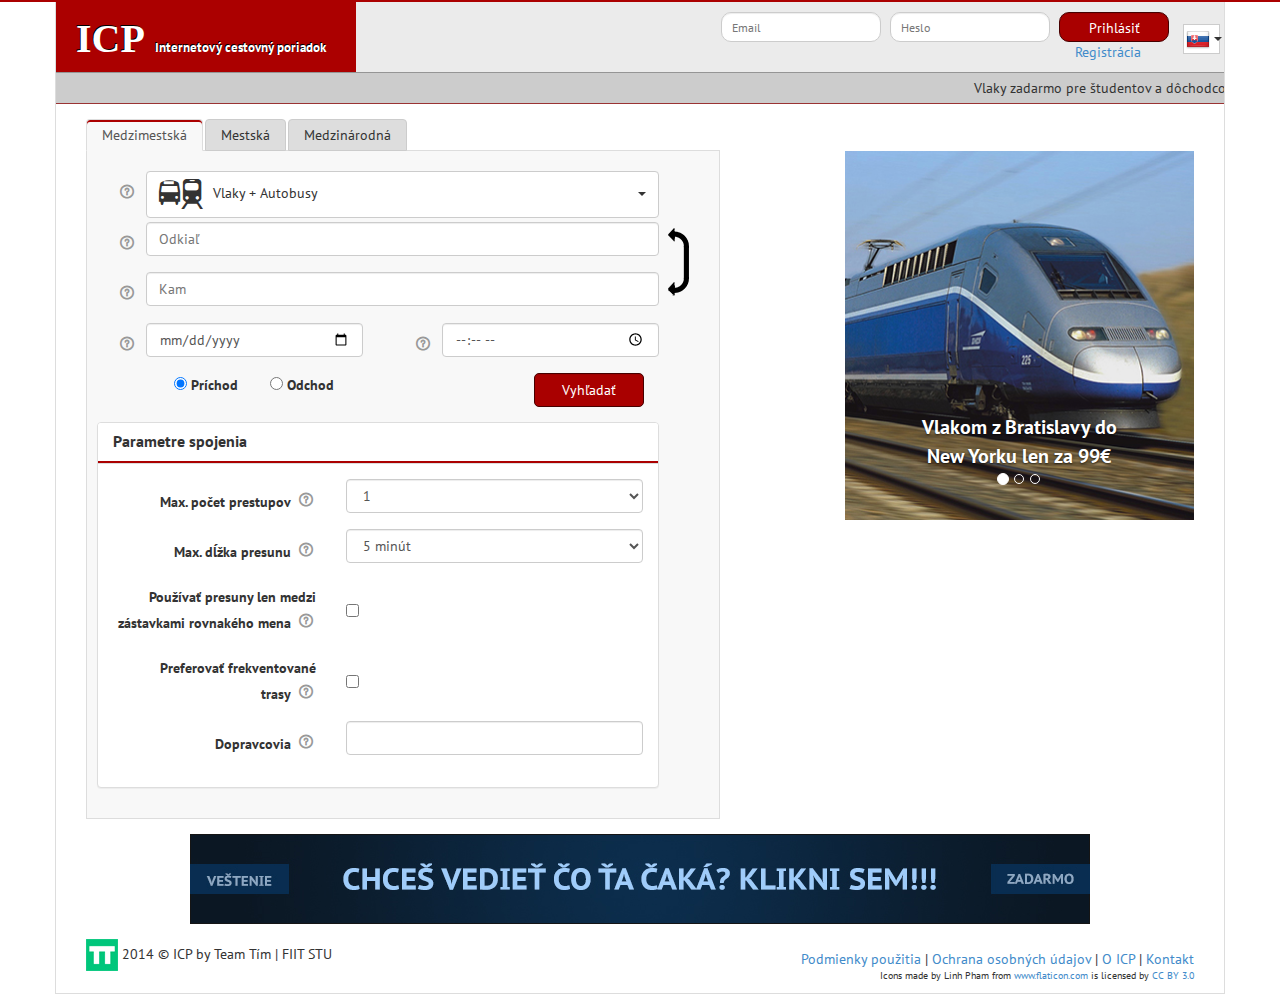
<file: index.html>
<!DOCTYPE html>
<html lang="en">
    <head>
        <meta charset="utf-8">
        <meta http-equiv="X-UA-Compatible" content="IE=edge">
        <meta name="viewport" content="width=device-width, initial-scale=1">
        <title>ICP - Internetový Cestovný Poriadok</title>
        <link href="css/flaticon.css" rel="stylesheet">
        <!-- Bootstrap -->
        <link href="css/bootstrap.min.css" rel="stylesheet">
        <link href="css/bootstrap-select.min.css" rel="stylesheet">
        <!-- Custom style -->
        <link href="css/style.css" rel="stylesheet">
        <link href="css/ajax-loader.css" rel="stylesheet">
        <!-- Font -->
        <link href='http://fonts.googleapis.com/css?family=PT+Sans:400,700,400italic,700italic&amp;subset=latin,latin-ext' rel='stylesheet' type='text/css'>
            <!-- HTML5 Shim and Respond.js IE8 support of HTML5 elements and media queries -->
            <!--[if lt IE 9]>
            <script src="https://oss.maxcdn.com/html5shiv/3.7.2/html5shiv.min.js"></script>
            <script src="https://oss.maxcdn.com/respond/1.4.2/respond.min.js"></script>
            <![endif]-->
        </head>
        <body>
            <div class="container">
                <div id="header">
                    <div id="logo">
                        <a href="#" onclick="showIndex();">
                        <h1 id="logo-text">ICP</h1><h2 id="logo-small-text">Internetový cestovný poriadok</h2>
                        </a>
                    </div>
                    <div id="header-right">
                        <div id="language-select">
                            <div class="input-group">
                                <div class="input-group-btn">
                                    <button type="button" id="language-button" class="btn btn-default dropdown-toggle" data-toggle="dropdown"><img src='img/Slovakia-icon.png'> <span class="caret"></span></button>
                                    <ul class="dropdown-menu dropdown-menu-right" id="language-dropdown" role="menu">
                                        <li><img src='img/Slovakia-icon.png'></li>
                                        <li><img src='img/United-Kingdom-icon.png'></li>
                                    </ul>
                                    </div><!-- /btn-group -->
                                    </div><!-- /input-group -->
                                </div>
                                <div id="login-form-div">
                                    <form action="#" method="post" class="form-inline" id="login-form">
                                        <div class="input-group input-group-sm">
                                            <input type="text" class="form-control" placeholder="Email">
                                        </div>
                                        <div class="input-group input-group-sm">
                                            <input type="password" class="form-control" placeholder="Heslo">
                                        </div>
                                        <div class="input-group input-group-sm">
                                            <input class="main-button form-control" type="submit" value="Prihlásiť">
                                        </div>
                                    </form>
                                    <a href="#" id="register-link" onclick="showRegistration();">Registrácia</a>
                                </div>
                            </div>
                        </div>
                            <ul id="webTicker">
                                <li>Vlaky zadarmo pre študentov a dôchodcov od 17.11.2014.</li>
                                <li>Ako si vybaviť bezplatný lístok (študenti a dôchodcovia).</li>
                                <li>Výluky kvôli rekonštrukcii v železničnej stanici Poprad-Tatry.</li>
                                <li>Miestenky na Vianočný expres už v predaji.</li>
                                <li>Modré vlaky budú počas víkendov jazdiť so zľavou 20%.</li>
                                <li>Zľava na internetový cestovný lístok až 5% pre pravidelných zákazníkov.</li>
                            </ul>
                        <div id="main">
                            <div id="content">
                            </div>
                        </div>
                        <div id="ad-block">
                            <img src="img/reklama.jpg">
                        </div>
                        <div id="footer">
                            <img src="img/tt_logo.jpg">
                            2014 &copy; ICP by Team Tím | FIIT STU
                            <div class="right"><a href="#">Podmienky použitia</a> | <a href="#">Ochrana osobných údajov</a> | <a href="#">O ICP</a> | <a href="#">Kontakt</a><br>
                                <div>Icons made by Linh Pham from <a href="http://www.flaticon.com" title="Flaticon">www.flaticon.com</a>         is licensed by <a href="http://creativecommons.org/licenses/by/3.0/" title="Creative Commons BY 3.0">CC BY 3.0</a></div>
                            </div>
                        </div>
                    </div>
                    <!-- Modal Buy Ticket -->
                    <div class="modal fade" id="myModal" tabindex="-1" role="dialog" aria-labelledby="myModalLabel" aria-hidden="true">
                        <div class="modal-dialog">
                            <div class="modal-content">
                                <div class="modal-header">
                                    <button type="button" class="close" data-dismiss="modal"><span aria-hidden="true">&times;</span><span class="sr-only">Zrušiť</span></button>
                                    <h4 class="modal-title" id="myModalLabel">Nákup cestovného lístka</h4>
                                </div>
                                <div class="modal-body" id="buy-ticket-modal">
                                </div>
                                <div class="modal-footer" id="ticket-modal-footer">
                                    <button type="button" class="btn btn-default" data-dismiss="modal">Zrušiť</button>
                                    <button type="button" class="btn main-button" id="buy-ticket-button">Zakúpiť</button>
                                </div>
                            </div>
                        </div>
                    </div>
                    <!-- Modal Connection Details -->
                    <div class="modal fade" id="detailsModal" tabindex="-1" role="dialog" aria-labelledby="myModalLabel" aria-hidden="true">
                        <div class="modal-dialog modal-details-dialog">
                            <div class="modal-content">
                                <div class="modal-header">
                                    <button type="button" class="close" data-dismiss="modal"><span aria-hidden="true">&times;</span><span class="sr-only">Zrušiť</span></button>
                                    <h4 class="modal-title" id="myModalLabel">Trasa "Malacky" &raquo; "Košice"</h4>
                                </div>
                                <div class="modal-body" id="details-modal">
                                </div>
                                <div class="modal-footer">
                                    <button type="button" class="btn btn-default" data-dismiss="modal">Zatvoriť</button>
                                    <button type="button" class="btn main-button" id="buy-ticket-button">Nákup lístka</button>
                                </div>
                            </div>
                        </div>
                    </div>
                    <!-- jQuery (necessary for Bootstrap's JavaScript plugins) -->
                    <script src="js/jquery.min.js"></script>
                    <!-- Include all compiled plugins (below), or include individual files as needed -->
                    <script src="js/jquery.validate.js"></script>
                    <script src="js/bootstrap.min.js"></script>
                    <script src="js/bootstrap-select.min.js"></script>
                    <script src="js/i18n/defaults-sk_SK.js"></script>
                    <script src="js/jquery.webticker.js"></script>
                    <script src="js/script.js"></script>
                </body>
            </html>
</file>
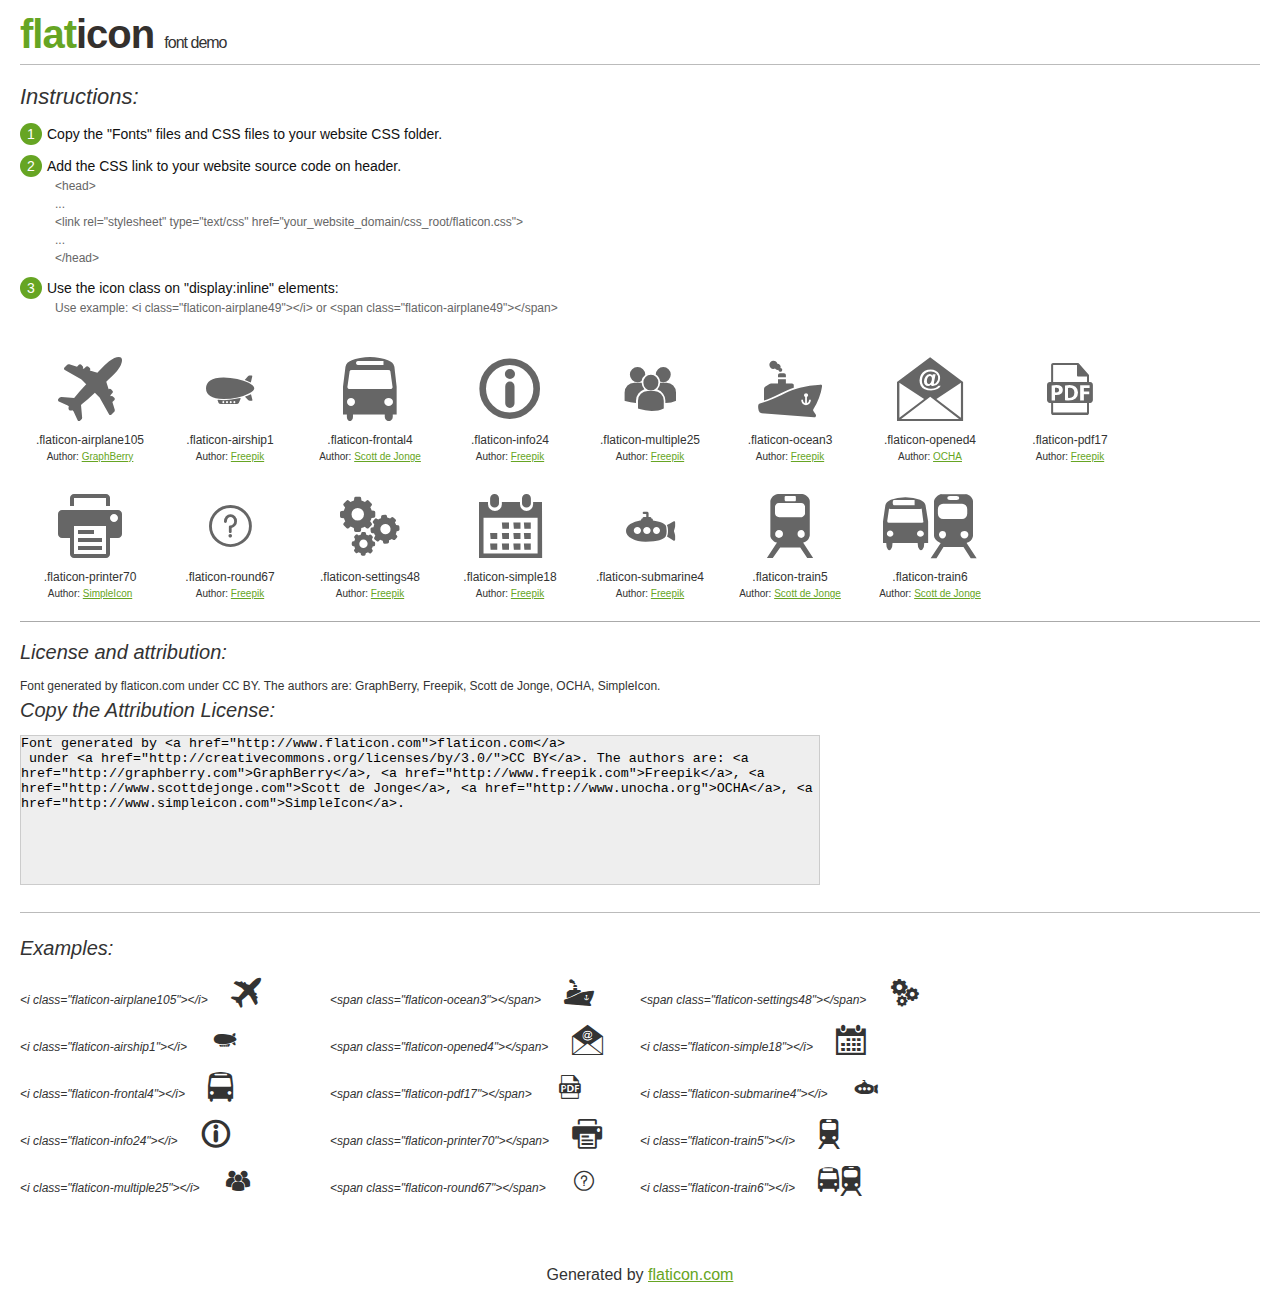
<file: css/flaticon.html>
<!DOCTYPE html>
<html>

<head>
    <title>Flaticon WebFont</title>
    <link rel="stylesheet" type="text/css" href="flaticon.css">
    <meta charset="UTF-8">
    <style>
    body {
        font-family: sans-serif;
        line-height: 1.5;
        font-size: 16px;
        padding: 20px;
        color:#333;
    }
    * {
        -moz-box-sizing: border-box;
        -webkit-box-sizing: border-box;
        box-sizing: border-box;
        margin: 0;
        padding: 0;
    }
    [class^="flaticon-"]:before, [class*=" flaticon-"]:before, [class^="flaticon-"]:after, [class*=" flaticon-"]:after {
        font-family: Flaticon;
        font-size: 30px;
        font-style: normal;
        margin-left: 20px;
        color: #333;
    }
    .image p {
		font-size: 12px;
		margin: 0px;
		clear: none;
		width: 300px;
		line-height: 40px;
	}
    .text {
        float: left;
        font-size:14px;
        margin-top: 15px;
    }
    .text ul {
        margin-left:0px;
        color:#111;
        margin-bottom:20px;
    }
    .text .ex {
        font-size:12px;
        color:#666;
        margin-left:35px;
        display:block;
    }
    .text ul li {
        margin-top:10px;
        list-style:none;
    }
    .num {
        background:#66A523;
        color:#fff;
        border-radius:20px;
        padding:1px;
        display:inline-block;
        width:22px;
        height:22px;
        text-align:center;
        margin-right: 5px;
    }
    .text ul strong {
        font-weight:normal;
        color:#000;
    }
    .image {
        width: 280px;
        float: left;
        margin-bottom: 15px;
        margin-right: 30px;
    }
    #glyphs {
        clear: both;
    }
    .image p:nth-child(even) i {
        clear: none;
    }
    .glyph {
        display: inline-block;
        width: 120px;
        margin: 10px;
        text-align: center;
        vertical-align: top;
        background: #FFF;
    }
    .glyph .glyph-icon {
        padding: 10px;
        display: block;
        font-family:"Flaticon";
        font-size: 64px;
        line-height: 1;
    }
    .glyph .glyph-icon:before {
        font-size: 64px;
        color: #666;
        margin-left: 0;
    }
    .class-name {
        font-size: 12px;
    }
    .author-name {
		font-size: 10px;
	}
	a{
		color: #66A523;
	}
    .instructions {
        font-style:italic;
        font-size:22px;
        margin-bottom:10px;
    }
    .iconsuse {
        font-size:22px;
        font-style:italic;
        padding-top:20px;
        margin-top:20px;
        border-top:1px solid #bbb;
    }
    .usetitle {
        margin-bottom: 10px;
        font-size: 20px;
        font-style: italic;
    }
    .class-name:last-child {
        font-size: 10px;
        color:#888;
    }
    .class-name:last-child a {
        font-size: 10px;
        color:#555;
    }
    .class-name:last-child a:hover {
        color:#66A523;
    }
    .glyph > input {
        display: block;
        width: 100px;
        margin: 5px auto;
        text-align: center;
        font-size: 12px;
        cursor: text;
    }
    .glyph > input.icon-input {
        font-family:"Flaticon";
        font-size: 16px;
        margin-bottom: 10px;
    }
    h1.logo {
        font-size: 40px;
        letter-spacing: -1px;
        margin-top: -16px;
        text-transform: lowercase;
        border-bottom:1px solid #bbb;
    }
    h1.logo strong {
        font-size: 16px;
        font-family:sans-serif;
        font-weight:normal;
        color:#333;
    }
    h1.logo a {
        color:#34302d;
        text-decoration: none;
    }
    h1.logo a span {
        color:#66A523;
    }
    #footer {
        padding-top:40px;
        clear:both;
        text-align:center;
    }
    #footer a {
        color:#66A523;
    }
    textarea {
		margin: 0px;
		width: 800px;
		height: 150px;
		border: 1px solid #CCC;
		resize: none;
		background: #EEE;
    }
    .author-link, .attrDiv a{
    	font-size: 12px;
    	color: #333;
    	text-decoration: none;
    }
    .external {
    	display: block;
    }
    .attrDiv {
		font-size: 12px;
	}
    .attribution {
        border-top: 1px solid #AAA;
        margin: 10px 0;
        padding-top: 15px;
    }
    </style>
</head>

<body>
    <header>
        <h1 class="logo">
            <a href="http://www.flaticon.com">
                <span>FLAT</span>ICON</a>
            <strong>Font Demo</strong>
        </h1>
    </header>

    <section class="demo">
        <div class="text">

            <div class="instructions">Instructions:</div>

            <ul>
                <li>
                    <p>
                        <span class="num">1</span>Copy the "Fonts" files and CSS files to your website CSS folder.
                </li>
                <li>
                    <p>
                        <span class="num">2</span>Add the CSS link to your website source code on header.
                        <br />
                        <span class="ex">&lt;head&gt;
                            <br/>...
                            <br/>&lt;link rel="stylesheet" type="text/css" href="your_website_domain/css_root/flaticon.css"&gt;
                            <br/>...
                            <br/>&lt;/head&gt;</span>
                </li>

                <li>
                    <p>
                        <span class="num">3</span>Use the icon class on "display:inline" elements:
                        <br />
                        <span class="ex">Use example: &lt;i class=&quot;flaticon-airplane49&quot;&gt;&lt;/i&gt; or &lt;span class=&quot;flaticon-airplane49&quot;&gt;&lt;/span&gt;</span>
                </li>
            </ul>
        </div>

    </section>

    <section id="glyphs"><div class="glyph">
		<div class="glyph-icon flaticon-airplane105"></div>
		<div class="class-name">.flaticon-airplane105</div><div class="author-name">Author: <a href="http://www.flaticon.com/free-icon/airplane-shape_59919">GraphBerry</a></div></div><div class="glyph">
		<div class="glyph-icon flaticon-airship1"></div>
		<div class="class-name">.flaticon-airship1</div><div class="author-name">Author: <a href="http://www.flaticon.com/free-icon/airship-side-view_61903">Freepik</a></div></div><div class="glyph">
		<div class="glyph-icon flaticon-frontal4"></div>
		<div class="class-name">.flaticon-frontal4</div><div class="author-name">Author: <a href="http://www.flaticon.com/free-icon/frontal-bus-silhouette_8645">Scott de Jonge</a></div></div><div class="glyph">
		<div class="glyph-icon flaticon-info24"></div>
		<div class="class-name">.flaticon-info24</div><div class="author-name">Author: <a href="http://www.flaticon.com/free-icon/information-sign_62903">Freepik</a></div></div><div class="glyph">
		<div class="glyph-icon flaticon-multiple25"></div>
		<div class="class-name">.flaticon-multiple25</div><div class="author-name">Author: <a href="http://www.flaticon.com/free-icon/multiple-users-silhouette_33308">Freepik</a></div></div><div class="glyph">
		<div class="glyph-icon flaticon-ocean3"></div>
		<div class="class-name">.flaticon-ocean3</div><div class="author-name">Author: <a href="http://www.flaticon.com/free-icon/ocean-transportation_45783">Freepik</a></div></div><div class="glyph">
		<div class="glyph-icon flaticon-opened4"></div>
		<div class="class-name">.flaticon-opened4</div><div class="author-name">Author: <a href="http://www.flaticon.com/free-icon/opened-email-envelope_27630">OCHA</a></div></div><div class="glyph">
		<div class="glyph-icon flaticon-pdf17"></div>
		<div class="class-name">.flaticon-pdf17</div><div class="author-name">Author: <a href="http://www.flaticon.com/free-icon/pdf-file-format-symbol_29099">Freepik</a></div></div><div class="glyph">
		<div class="glyph-icon flaticon-printer70"></div>
		<div class="class-name">.flaticon-printer70</div><div class="author-name">Author: <a href="http://www.flaticon.com/free-icon/printer-tool_34441">SimpleIcon</a></div></div><div class="glyph">
		<div class="glyph-icon flaticon-round67"></div>
		<div class="class-name">.flaticon-round67</div><div class="author-name">Author: <a href="http://www.flaticon.com/free-icon/round-help-button_61671">Freepik</a></div></div><div class="glyph">
		<div class="glyph-icon flaticon-settings48"></div>
		<div class="class-name">.flaticon-settings48</div><div class="author-name">Author: <a href="http://www.flaticon.com/free-icon/settings-gears_60473">Freepik</a></div></div><div class="glyph">
		<div class="glyph-icon flaticon-simple18"></div>
		<div class="class-name">.flaticon-simple18</div><div class="author-name">Author: <a href="http://www.flaticon.com/free-icon/simple-calendar_1078">Freepik</a></div></div><div class="glyph">
		<div class="glyph-icon flaticon-submarine4"></div>
		<div class="class-name">.flaticon-submarine4</div><div class="author-name">Author: <a href="http://www.flaticon.com/free-icon/submarine-side-view_62091">Freepik</a></div></div><div class="glyph">
		<div class="glyph-icon flaticon-train5"></div>
		<div class="class-name">.flaticon-train5</div><div class="author-name">Author: <a href="http://www.flaticon.com/free-icon/train-on-railroad_8661">Scott de Jonge</a></div></div><div class="glyph">
		<div class="glyph-icon flaticon-train6"></div>
		<div class="class-name">.flaticon-train6</div><div class="author-name">Author: <a href="http://www.flaticon.com/free-icon/train-and-bus-fronts_8775">Scott de Jonge</a></div></div></section>

<section class="attribution">

	<div class="usetitle">License and attribution:</div><div class="attrDiv">Font generated by <a href="http://www.flaticon.com">flaticon.com</a>
 under <a href="http://creativecommons.org/licenses/by/3.0/">CC BY</a>. The authors are: <a href="http://graphberry.com">GraphBerry</a>, <a href="http://www.freepik.com">Freepik</a>, <a href="http://www.scottdejonge.com">Scott de Jonge</a>, <a href="http://www.unocha.org">OCHA</a>, <a href="http://www.simpleicon.com">SimpleIcon</a>.</div><div class="usetitle">Copy the Attribution License:</div>

<textarea onclick="this.focus();this.select();">Font generated by &lt;a href=&quot;http://www.flaticon.com&quot;&gt;flaticon.com&lt;/a&gt;
 under &lt;a href=&quot;http://creativecommons.org/licenses/by/3.0/&quot;&gt;CC BY&lt;/a&gt;. The authors are: &lt;a href=&quot;http://graphberry.com&quot;&gt;GraphBerry&lt;/a&gt;, &lt;a href=&quot;http://www.freepik.com&quot;&gt;Freepik&lt;/a&gt;, &lt;a href=&quot;http://www.scottdejonge.com&quot;&gt;Scott de Jonge&lt;/a&gt;, &lt;a href=&quot;http://www.unocha.org&quot;&gt;OCHA&lt;/a&gt;, &lt;a href=&quot;http://www.simpleicon.com&quot;&gt;SimpleIcon&lt;/a&gt;.</textarea>

</section>

<section class="iconsuse">
    	<div class="usetitle">Examples:</div>
		<div class="image"><p>&lt;i class=&quot;flaticon-airplane105&quot;&gt;&lt;/i&gt; <i class="flaticon-airplane105"></i></p><p>&lt;i class=&quot;flaticon-airship1&quot;&gt;&lt;/i&gt; <i class="flaticon-airship1"></i></p><p>&lt;i class=&quot;flaticon-frontal4&quot;&gt;&lt;/i&gt; <i class="flaticon-frontal4"></i></p><p>&lt;i class=&quot;flaticon-info24&quot;&gt;&lt;/i&gt; <i class="flaticon-info24"></i></p><p>&lt;i class=&quot;flaticon-multiple25&quot;&gt;&lt;/i&gt; <i class="flaticon-multiple25"></i></p></div><div class="image"><p>&lt;span class=&quot;flaticon-ocean3&quot;&gt;&lt;/span&gt; <span class="flaticon-ocean3"></span></p><p>&lt;span class=&quot;flaticon-opened4&quot;&gt;&lt;/span&gt; <span class="flaticon-opened4"></span></p><p>&lt;span class=&quot;flaticon-pdf17&quot;&gt;&lt;/span&gt; <span class="flaticon-pdf17"></span></p><p>&lt;span class=&quot;flaticon-printer70&quot;&gt;&lt;/span&gt; <span class="flaticon-printer70"></span></p><p>&lt;span class=&quot;flaticon-round67&quot;&gt;&lt;/span&gt; <span class="flaticon-round67"></span></p></div><div class="image"><p>&lt;span class=&quot;flaticon-settings48&quot;&gt;&lt;/span&gt; <span class="flaticon-settings48"></span></p><p>&lt;i class=&quot;flaticon-simple18&quot;&gt;&lt;/i&gt; <i class="flaticon-simple18"></i></p><p>&lt;i class=&quot;flaticon-submarine4&quot;&gt;&lt;/i&gt; <i class="flaticon-submarine4"></i></p><p>&lt;i class=&quot;flaticon-train5&quot;&gt;&lt;/i&gt; <i class="flaticon-train5"></i></p><p>&lt;i class=&quot;flaticon-train6&quot;&gt;&lt;/i&gt; <i class="flaticon-train6"></i></p></div>
</section>
<div id="footer">
    <div>Generated by <a href="http://www.flaticon.com">flaticon.com</a>
    </div>
</div>
	</body>
</html>
</file>
<file: css/flaticon.css>
@font-face {
	font-family: "Flaticon";
	src: url("flaticon.eot");
	src: url("flaticon.eot#iefix") format("embedded-opentype"),
	url("flaticon.woff") format("woff"),
	url("flaticon.ttf") format("truetype"),
	url("flaticon.svg") format("svg");
	font-weight: normal;
	font-style: normal;
}
[class^="flaticon-"]:before, [class*=" flaticon-"]:before,
[class^="flaticon-"]:after, [class*=" flaticon-"]:after {   
	font-family: Flaticon;
        font-size: 20px;
font-style: normal;
margin-left: 20px;
}.flaticon-airplane105:before {
	content: "\e000";
}
.flaticon-airship1:before {
	content: "\e001";
}
.flaticon-frontal4:before {
	content: "\e002";
}
.flaticon-info24:before {
	content: "\e003";
}
.flaticon-multiple25:before {
	content: "\e004";
}
.flaticon-ocean3:before {
	content: "\e005";
}
.flaticon-opened4:before {
	content: "\e006";
}
.flaticon-pdf17:before {
	content: "\e007";
}
.flaticon-printer70:before {
	content: "\e008";
}
.flaticon-round67:before {
	content: "\e009";
}
.flaticon-settings48:before {
	content: "\e00a";
}
.flaticon-simple18:before {
	content: "\e00b";
}
.flaticon-submarine4:before {
	content: "\e00c";
}
.flaticon-train5:before {
	content: "\e00d";
}
.flaticon-train6:before {
	content: "\e00e";
}
</file>
<file: css/style.css>
body {
    font-family: 'PT Sans', sans-serif;
    border-top: 2px solid #ab0000;
}
img {
    max-width: 100%;
}
h1 {
    font-size: 20px
}
.container {
    background: #FFF;
    border: 1px solid #ddd;
    border-top: 0px;
    padding: 0;
    margin-bottom: 10px;
}
#main {
    padding: 15px 30px;
    float: left;
    width: 100%;
}
/* Header */

#header {
    background: #ebebeb;
    color: white;
    float: left;
    width: 100%;
}
/* Logo */

#logo {
    background: #ab0000;
    float: left;
    height: 70px;
    width: 100%;
    max-width: 300px;
}
#logo a, #logo a:visited, #logo a:active {
    color: white;
    text-shadow: #000 -1px -1px;
}
#logo a:hover {
    text-shadow: #000 -2px -2px;
    color: #eee;
}
#logo-text {
    font-family: 'Verdana';
    font-weight: bold;
    display: inline-block;
    font-size: 40px;
    margin-left: 20px;
    margin-top: 15px;
}
#logo-small-text {
    font-weight: bold;
    display: inline-block;
    font-size: 13px;
    margin-left: 10px;
    margin-right: 10px;
}
/* Right part of header */

#header-right {
    margin-left: 301px;
    margin-right: 5px;
    height: 70px;
}
#login-form-div {
    float: right;
}
#login-form {
    margin-top: 10px;
}
#login-form > div {
    padding-right: 5px !important;
    padding-left: 0px;
}
#register-link {
    float: right;
    margin-right: 33px;
}
/* Language select */

#language-select {
    float: right;
    width: 35px;
    margin-top: 22px;
    margin-left: 10px;
}
#language-button {
    padding: 2px;
}
/* Ads */

#ad-block {
    max-width: 900px;
    margin: 0 auto;
    margin-top: 20px;
}
/* Footer */

#footer {
    padding: 15px 30px 5px 30px;
}
#footer > .right {
    float: right;
    margin-top: 10px;
    text-align: right;
    margin-bottom: 10px;
}
#footer > .right > div {
    font-size: 10px;
}
/* Misc */

.main-button {
    min-width: 110px;
    max-width: 110px;
    background: #a90000;
    /*background: -moz-linear-gradient(top, #a90000 0%, #8c0000 100%);
    background: -webkit-gradient(linear, left top, left bottom, color-stop(0%, #a90000), color-stop(100%, #8c0000));
    background: -webkit-linear-gradient(top, #a90000 0%, #8c0000 100%);
    background: -o-linear-gradient(top, #a90000 0%, #8c0000 100%);
    background: -ms-linear-gradient(top, #a90000 0%, #8c0000 100%);
    background: linear-gradient(to bottom, #a90000 0%, #8c0000 100%);*/
    filter: progid: DXImageTransform.Microsoft.gradient(startColorstr='#a90000', endColorstr='#8c0000', GradientType=0);
    border: 1px solid #470000;
    border-radius: 5px;
    -moz-border-radius: 5px;
    -o-border-radius: 5px;
    color: white;
    font-size: 14px !important;
    text-align: center;
    vertical-align: middle;
}
.main-button:hover {
    background: #680000;
    color: white;
    /*background: -moz-linear-gradient(top, #680000 -1%, #ad0000 100%);
    background: -webkit-gradient(linear, left top, left bottom, color-stop(-1%, #680000), color-stop(100%, #ad0000));
    background: -webkit-linear-gradient(top, #680000 -1%, #ad0000 100%);
    background: -o-linear-gradient(top, #680000 -1%, #ad0000 100%);
    background: -ms-linear-gradient(top, #680000 -1%, #ad0000 100%);
    background: linear-gradient(to bottom, #680000 -1%, #ad0000 100%);
    filter: progid: DXImageTransform.Microsoft.gradient(startColorstr='#680000', endColorstr='#ad0000', GradientType=0);*/
}
.main-button:focus {
    color: white;
}
#search-button {
    float: right;
    margin-right: 15px;
}
.right {
    float: right;
}
.left {
    float: left;
}
.input-group-sm input {
    border-radius: 10px;
    -moz-border-radius: 10px;
    -o-border-radius: 10px;
    border-top-left-radius: 10px !important;
    border-bottom-left-radius: 10px !important;
    border-top-right-radius: 10px !important;
    border-bottom-right-radius: 10px !important;
}
.form-help {
    float: left;
}
#inner-form-div {
    position: relative;
    margin-top: 10px;
}
#main-search-left {
    margin-right: 50px;
}
#main-search-right {
    position: absolute;
    right: 20px;
    top: 57px;
    cursor: pointer;
}
#inner_block {
    background: #f8f8f8;
    border: 1px solid #c0c0c0;
    border-top: 2px solid #ab0000;
    float: left;
    width: 100%;
}
#inner_block_in {
    float: left;
    width: 100%;
    padding: 30px;
}
label.error {
    color: red;
}
input.error {
    border-color: #a94442;
    -webkit-box-shadow: inset 0 1px 1px rgba(0, 0, 0, .075);
    box-shadow: inset 0 1px 1px rgba(0, 0, 0, .075);
}
input.error:focus {
    border-color: #843534;
    -webkit-box-shadow: inset 0 1px 1px rgba(0, 0, 0, .075), 0 0 6px #ce8483;
    box-shadow: inset 0 1px 1px rgba(0, 0, 0, .075), 0 0 6px #ce8483;
}
.vcenter {
    display: inline-block;
    vertical-align: middle;
    float: none;
}
/* Zmazať nakonci */

.ajax-button {
    float: left;
    padding: 5px 15px;
    background: #eee;
    border: 1px solid #ccc;
    cursor: pointer;
}
.ajax-button:hover {
    background: #ddd;
}
#ajax-part {
    width: 100%;
    float: left;
    margin-bottom: 25px;
}
/* Main search form */

.nav-tabs>li.active>a, .nav-tabs>li.active>a:hover, .nav-tabs>li.active>a:focus {
    -webkit-box-shadow: inset 0px 2px 0px 0px rgba(171, 0, 0, 1);
    -moz-box-shadow: inset 0px 2px 0px 0px rgba(171, 0, 0, 1);
    box-shadow: inset 0px 2px 0px 0px rgba(171, 0, 0, 1);
    background: #f8f8f8;
}
.nav>li>a {
    padding: 5px 15px;
    background: #dddddd;
    color: #333;
    border: 1px solid #ccc;
}
.nav>li>a:hover {
    border: 1px solid #ccc;
}
.tab-content {
    background: #f8f8f8;
    padding: 10px;
    border-left: 1px solid #ddd;
    border-right: 1px solid #ddd;
    border-bottom: 1px solid #ddd;
}
/* Carousel */

#carousel-ads {
    max-width: 350px;
    max-height: 370px;
    margin-top: 32px;
}
.carousel-caption {
    font-size: 20px;
    font-weight: bold;
}
/* Accordion */

.panel-heading {
    background: #FFF !important;
    font-weight: bold !important;
    border-color: #FFF;
}
.panel-heading a {
    font-weight: bold;
}
.outer-heading {
    border-bottom: 2px solid #ab0000 !important;
}
.inner-heading {
    border: 0px solid;
}
/* Responsivity */

@media (max-width: 768px) {
    /* Simplify the basic layout */

#header-right {
        margin-left: 0;
        width: 100%;
        height: auto;
        float: left;
   }
   #header .form-inline .input-group {
       display: inline-block;
       width: auto;
  }
  #logo {
      max-width: 100%;
 }
 #damnit {
     display: block !important;
}
}
@media (min-width: 768px) and (max-width: 1000px) {
    /* Simplify the basic layout */

#header .form-control {
        max-width: 100px;
   }
}
@media (max-width: 512px) {
    /* Simplify the basic layout */

#header .form-inline .input-group {
        width: 96% !important;
        margin: 2px 2%;
   }
   #header .form-control: not(.main-button) {
       padding: 17px 10px !important;
       vertical-align: middle;
  }
  #damnit {
      display: none;
 }
}
/* Flaticon */

label > [class^="flaticon-"]:before, 
label > [class*=" flaticon-"]:before, 
label > [class^="flaticon-"]:after,
label > [class*=" flaticon-"]:after {
    font-family: Flaticon;
    font-size: 20px;
    font-style: normal;
    margin-left: 5px;
    display: inline;
}
label >[class^="flaticon-"] {
    display: inline;
}
.select-icon {
    display: inline-block;
    vertical-align: middle;
    float: none;
    font-size: 30px;
    width: 55px;
}
/* Select with image options */

.bootstrap-select [class^="flaticon-"]:before, 
.bootstrap-select [class*=" flaticon-"]:before, 
.bootstrap-select [class^="flaticon-"]:after, 
.bootstrap-select[class*=" flaticon-"]:after {
    font-family: Flaticon;
    font-size: 30px;
    font-style: normal;
    margin-left: 5px;
    margin-right: 10px;
    display: inline;
}
.filter-option.pull-left {
    margin: -5px !important;
}
.btn.dropdown-toggle.selectpicker.btn-default .select-icon {
    width: auto;
}
/* Search results */

#results_tools {
    margin-top: 10px;
    margin-bottom: 20px;
}
.toolicon {
    display: inline-block;
    margin-right: 5px;
    cursor: pointer;
}
.search-result {
    float: left;
    background: #ececec;
    border: 1px solid #d6d6d6;
    border-bottom: 2px solid #ab0000;
}
.search-result-main-row > td {
    padding: 20px 0;
}
.bigicon:before {
    font-size: 50px;
    color: #868686;
    margin-left: 30px;
}
.connection-icons {
    margin-top: 10px;
}
.result-toolicon:before {
    margin-left: 0px;
}
.connection-name {
    font-size: 18px;
    font-weight: bold;
    color: #ab0000;
    width: 200px;
    display: inline-block;
}
.result-buy-button {
    margin-top: 5px;
}
.connection-inner-table {
    background: none !important;
}
.connection-inner-table td {
    padding: 0 25px;
}
.last-table {
    margin-bottom: 0 !important;
}
.info-loading {
    width: 100%;
    text-align: center;
}
/* Nakup listka */
.modal-title {
    font-weight: bold;
}
.modal-header {
    border-top: 2px solid #ab0000;
    border-bottom: 0px;
}
.modal-footer {
    border-top: 0px;
}
.modal-backdrop {
    background-color: #ddd;
}
.modal-backdrop, .modal-backdrop.fade.in {
    opacity: 0.8;
}
.modal-content {
    border-radius: 0px;
    -o-border-radius: 0px;
    -moz-border-radius: 0px;
}
.connection-trace {
    font-size: 15px;
}
#ticket-price {
    font-size: 18px;
    color: #ab0000;
}


/* Connection details */
#details-connections {
    margin: 0 20px;
}

.table-striped>tbody>tr:nth-child(even)>td {
   background-color: #e1d9d9 !important;
}

body .modal-details-dialog {
    width: 100%;
    max-width: 800px; /* respsonsive width */
}



/* Language dropdown */
#language-dropdown.dropdown-menu {
    min-width: 40px;
}

#language-dropdown img {
    margin-left: 5px;
}

/* WebTicker */
.tickercontainer { /* the outer div with the black border */
    width: 100%;
    max-width: 100%;
    height: 32px;
    background: #cccccc;
    border-top: 1px solid #959595;
    border-bottom: 1px solid #9a3333;
    padding: 5px;
    margin: 0;
    padding: 0;
    overflow: hidden;
}
.tickercontainer .mask { /* that serves as a mask. so you get a sort of padding both left and right */
position: relative;
top: 5px;
height: 18px;
/*width: 718px;*/
overflow: hidden;
}
ul.newsticker { /* that's your list */
position: relative;
/*left: 750px;*/
font: bold 12px;
list-style-type: none;
margin: 0;
padding: 0;
}
ul.newsticker li {
float: left; /* important: display inline gives incorrect results when you check for elem's width */
margin: 0;
padding-right: 15px;
/*background: #fff;*/
}



/* Fix */
[class^="flaticon-help"]:before, [class*=" flaticon-help"]:before, [class^="flaticon-help-"]:after, [class*=" flaticon-help-"]:after {
font-family: Flaticon;
font-size: 20px;
font-style: normal;
margin-left: 0px;
color: #999; //zmen farbu taktiez
}

label.flaticon-help {
    left: 20px;
}
</file>
<file: css/ajax-loader.css>
#circleG {
    width: 46.666666666666664px;
    margin: 0 auto;
}
.circleG {
    background-color: #FFFFFF;
    float: left;
    height: 10px;
    margin-left: 5px;
    width: 10px;
    -moz-animation-name: bounce_circleG;
    -moz-animation-duration: 1.9500000000000002s;
    -moz-animation-iteration-count: infinite;
    -moz-animation-direction: linear;
    -moz-border-radius: 7px;
    -webkit-animation-name: bounce_circleG;
    -webkit-animation-duration: 1.9500000000000002s;
    -webkit-animation-iteration-count: infinite;
    -webkit-animation-direction: linear;
    -webkit-border-radius: 7px;
    -ms-animation-name: bounce_circleG;
    -ms-animation-duration: 1.9500000000000002s;
    -ms-animation-iteration-count: infinite;
    -ms-animation-direction: linear;
    -ms-border-radius: 7px;
    -o-animation-name: bounce_circleG;
    -o-animation-duration: 1.9500000000000002s;
    -o-animation-iteration-count: infinite;
    -o-animation-direction: linear;
    -o-border-radius: 7px;
    animation-name: bounce_circleG;
    animation-duration: 1.9500000000000002s;
    animation-iteration-count: infinite;
    animation-direction: linear;
    border-radius: 7px;
}
#circleG_1 {
    -moz-animation-delay: 0.39s;
    -webkit-animation-delay: 0.39s;
    -ms-animation-delay: 0.39s;
    -o-animation-delay: 0.39s;
    animation-delay: 0.39s;
}
#circleG_2 {
    -moz-animation-delay: 0.9099999999999999s;
    -webkit-animation-delay: 0.9099999999999999s;
    -ms-animation-delay: 0.9099999999999999s;
    -o-animation-delay: 0.9099999999999999s;
    animation-delay: 0.9099999999999999s;
}
#circleG_3 {
    -moz-animation-delay: 1.1700000000000002s;
    -webkit-animation-delay: 1.1700000000000002s;
    -ms-animation-delay: 1.1700000000000002s;
    -o-animation-delay: 1.1700000000000002s;
    animation-delay: 1.1700000000000002s;
}
@-moz-keyframes bounce_circleG {
    0% {} 50% {
        background-color: #000000
   }
   100% {}
}
@-webkit-keyframes bounce_circleG {
    0% {} 50% {
        background-color: #000000
   }
   100% {}
}
@-ms-keyframes bounce_circleG {
    0% {} 50% {
        background-color: #000000
   }
   100% {}
}
@-o-keyframes bounce_circleG {
    0% {} 50% {
        background-color: #000000
   }
   100% {}
}
@keyframes bounce_circleG {
    0% {} 50% {
        background-color: #000000
   }
   100% {}
}
</file>
